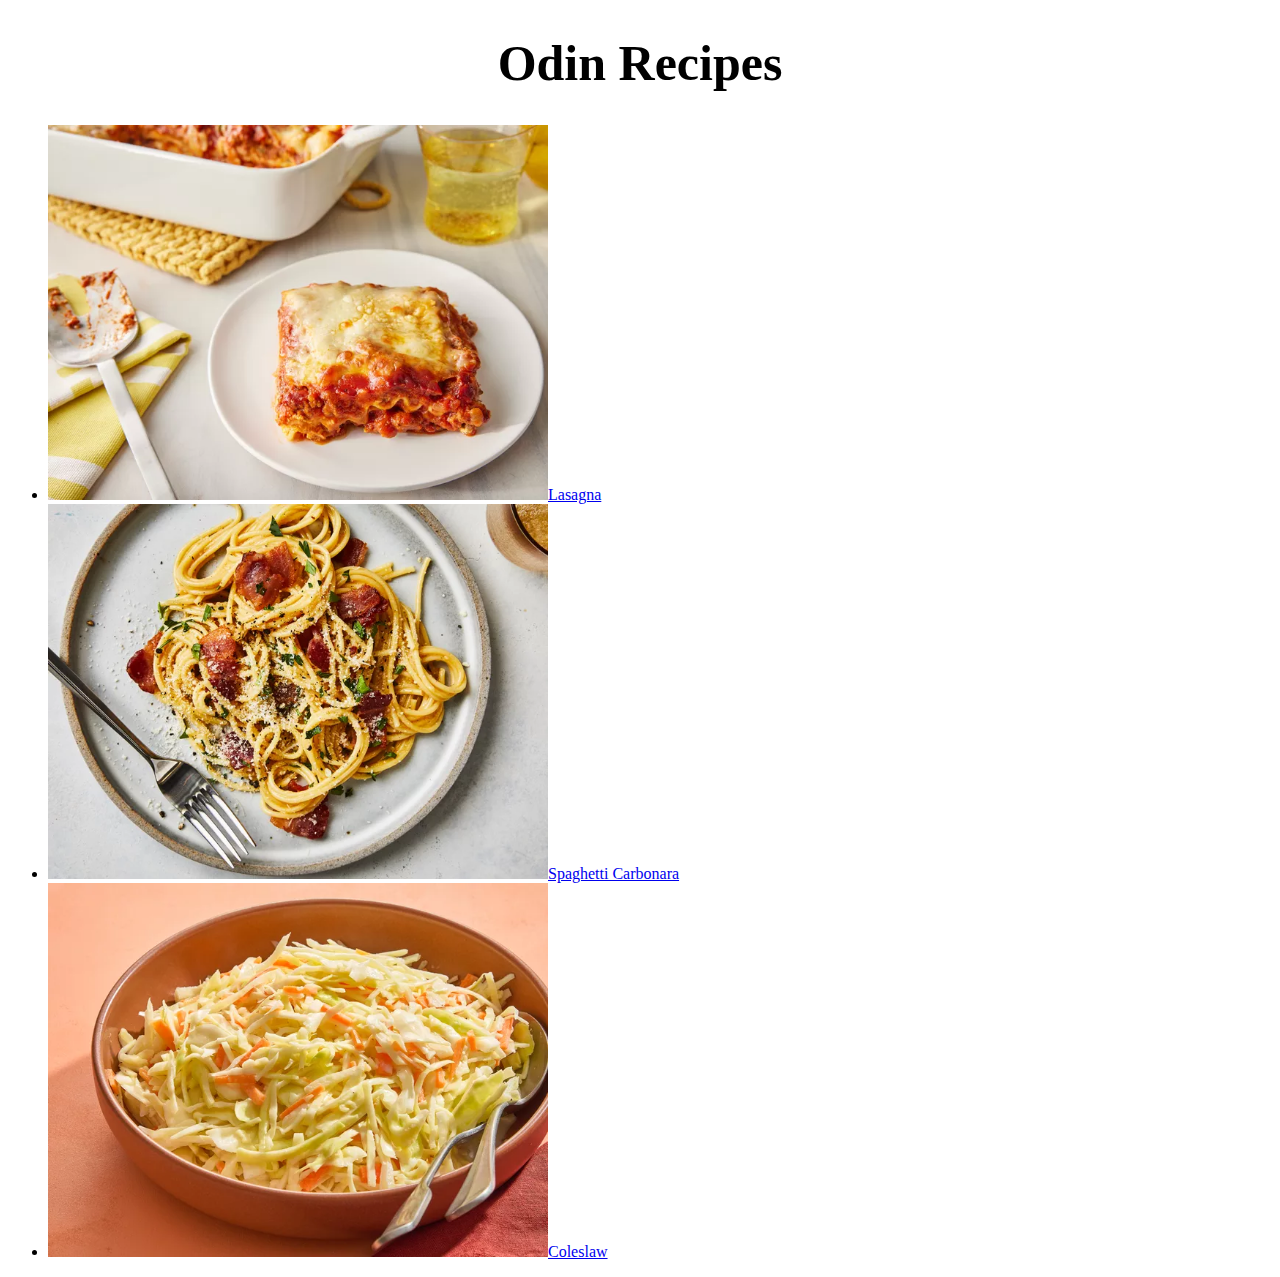
<file: index.html>
<!DOCTYPE html>
<html lang="en">
    <head>
        <meta charset="UTC-8">
        <link rel="stylesheet" href="styles.css">
        <title>
            Odin Recipes
        </title>
    </head>

    <body>
        <h1 class="title">Odin Recipes</h1>
        <ul class="nav">
            <li><a href="./recipes/lasagna.html"><img src="./recipes/images/lasagna.webp">Lasagna</a> </li>
            <li><a href="./recipes/spaghetti_carbonara.html"><img src="./recipes/images/speghetti-carbonara.webp">Spaghetti Carbonara</a></li>
            <li><a href="./recipes/coleslaw.html"><img src="./recipes/images/Coleslaw.webp">Coleslaw</a></li>
        </ul>
    </body>
</html>
</file>
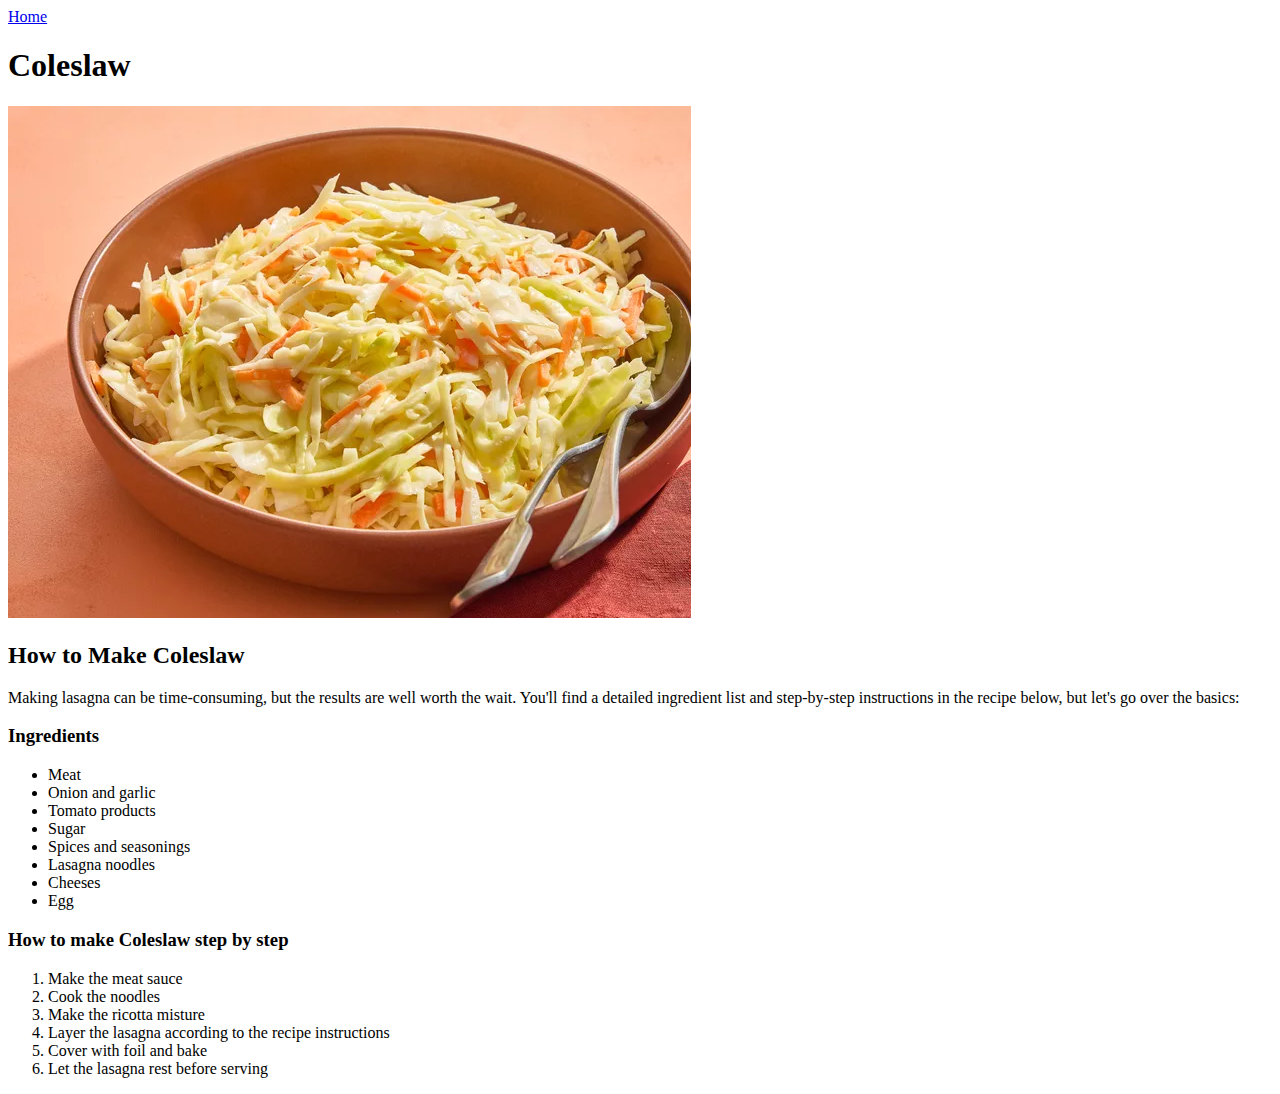
<file: recipes/coleslaw.html>
<!DOCTYPE html>
<html lang="en">
    <head>
        <meta charset="UTC-8">
        <title>COleslaw Recipe</title>
    </head>

    <body>
        <a href="../index.html">Home</a>
        <h1>Coleslaw</h1>
        <img src="images/Coleslaw.webp" alt="image of finished Coleslaw">

        <h2>How to Make Coleslaw</h2>
        <p>Making lasagna can be time-consuming, but the results are well worth the wait. 
            You'll find a detailed ingredient list and step-by-step instructions in the recipe below, 
            but let's go over the basics:</p>
        
        <h3>Ingredients</h3>
        <ul>
            <li>Meat</li>
            <li>Onion and garlic</li>
            <li>Tomato products</li>
            <li>Sugar</li>
            <li>Spices and seasonings</li>
            <li>Lasagna noodles</li>
            <li>Cheeses</li>
            <li>Egg</li>
        </ul>

        <h3>How to make Coleslaw step by step</h3>
        <ol>
            <li>Make the meat sauce</li>
            <li>Cook the noodles</li>
            <li>Make the ricotta misture</li>
            <li> Layer the lasagna according to the recipe instructions</li>
            <li>Cover with foil and bake</li>
            <li>Let the lasagna rest before serving</li>
        </ol>
    </body>
</html>
</file>
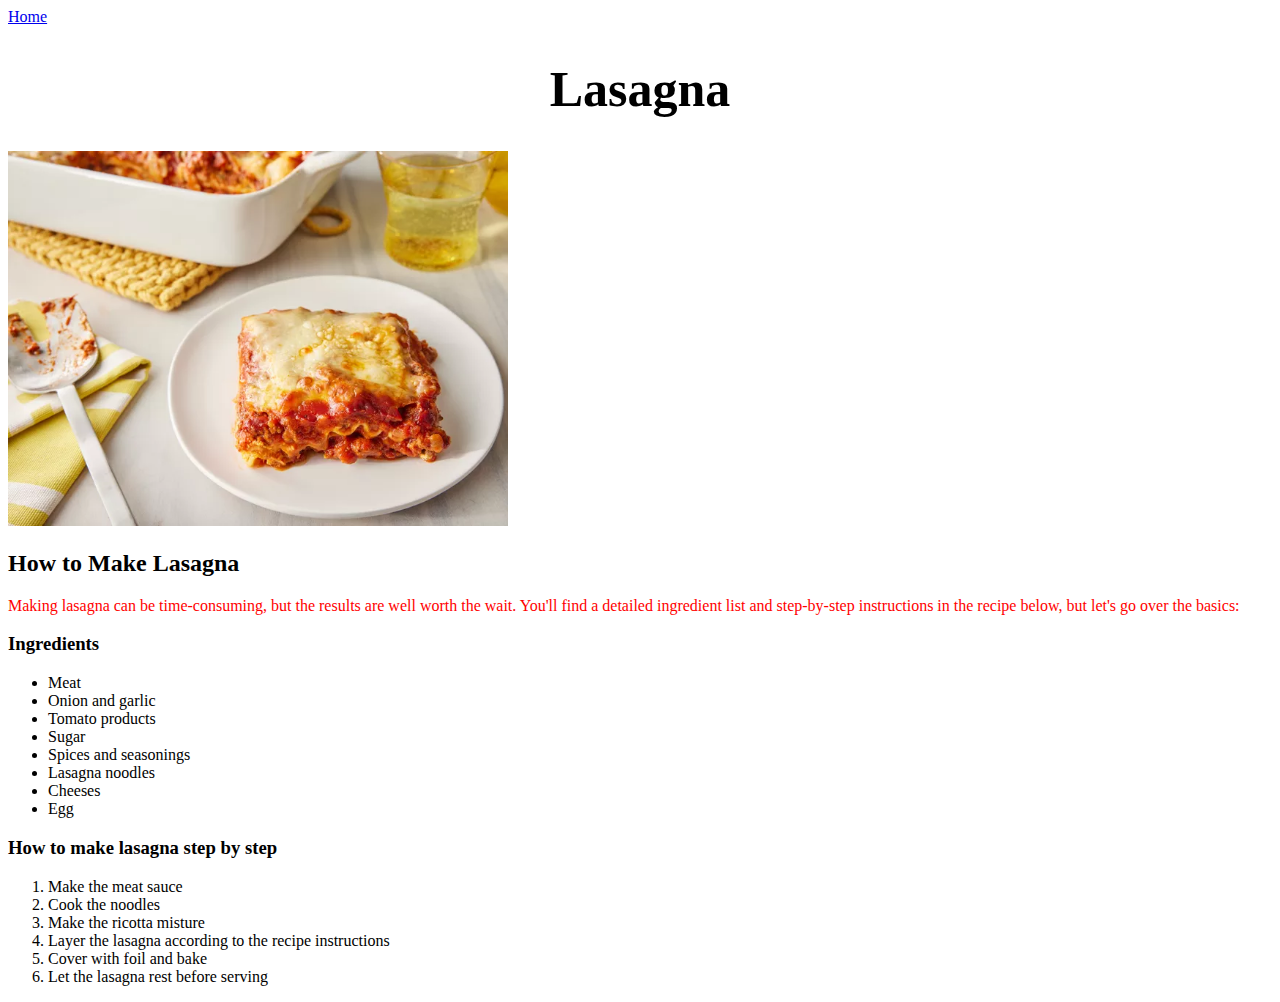
<file: recipes/lasagna.html>
<!DOCTYPE html>
<html lang="en">
    <head>
        <meta charset="UTC-8">
        <link rel="stylesheet" href="../styles.css">
        <title>Lasagna Recipe</title>
    </head>

    <body>
        <a href="../index.html">Home</a>
        <h1 class="title">Lasagna</h1>
        <img src="images/lasagna.webp" alt="image of finished lasagna">

        <h2>How to Make Lasagna</h2>
        <p class="desc">Making lasagna can be time-consuming, but the results are well worth the wait. 
            You'll find a detailed ingredient list and step-by-step instructions in the recipe below, 
            but let's go over the basics:</p>
        
        <h3>Ingredients</h3>
        <ul>
            <li>Meat</li>
            <li>Onion and garlic</li>
            <li>Tomato products</li>
            <li>Sugar</li>
            <li>Spices and seasonings</li>
            <li>Lasagna noodles</li>
            <li>Cheeses</li>
            <li>Egg</li>
        </ul>

        <h3>How to make lasagna step by step</h3>
        <ol>
            <li>Make the meat sauce</li>
            <li>Cook the noodles</li>
            <li>Make the ricotta misture</li>
            <li> Layer the lasagna according to the recipe instructions</li>
            <li>Cover with foil and bake</li>
            <li>Let the lasagna rest before serving</li>
        </ol>
    </body>
</html>
</file>
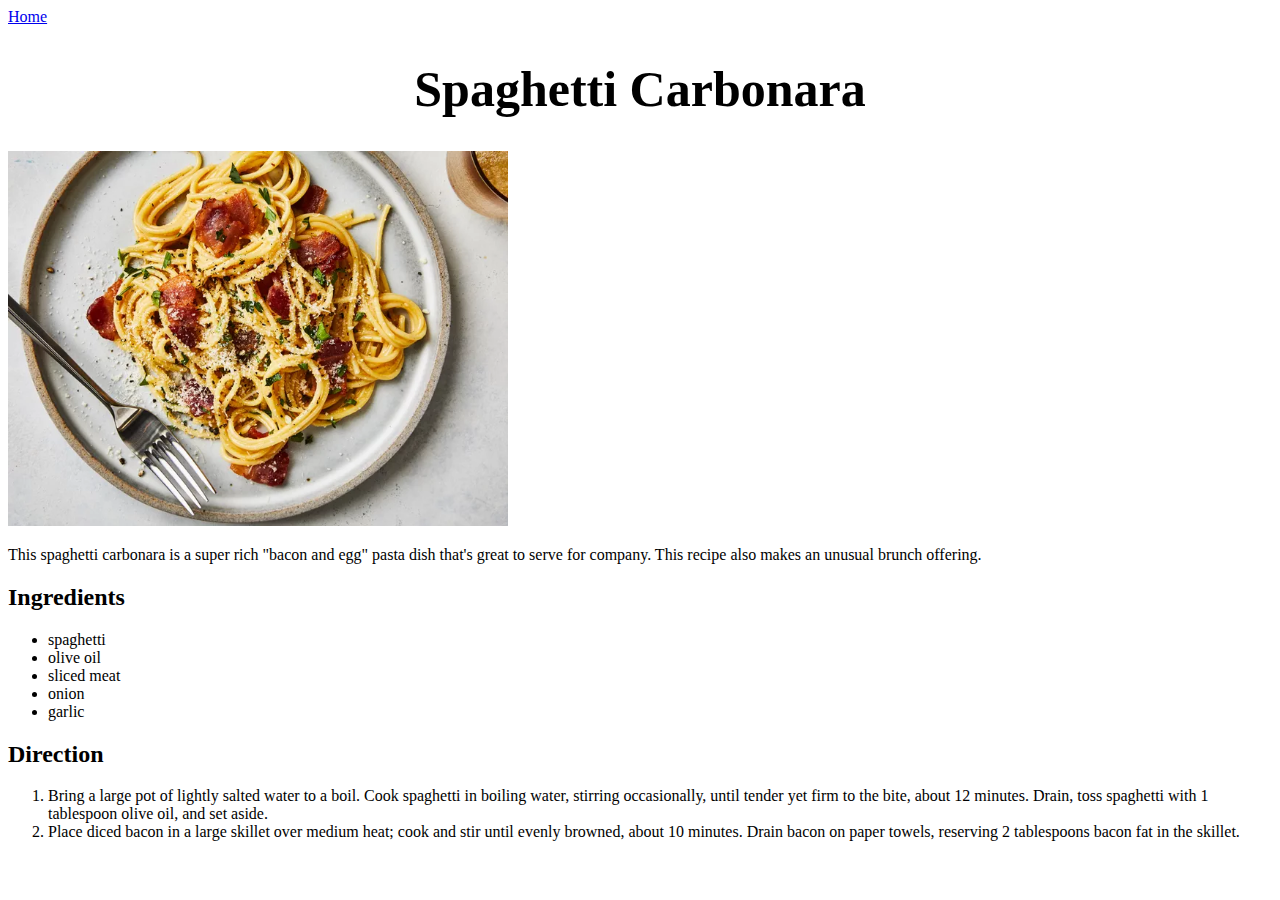
<file: recipes/spaghetti_carbonara.html>
<!DOCTYPE html>
<html lang="en">
    <head>
        <meta charset="UTC-8">
        <link rel="stylesheet" href="../styles.css">
        <title>Spaghetti Carbonara Recipe</title>
    </head>

    <body>
        <a href="../index.html">Home</a>
        <h1 class="title">Spaghetti Carbonara</h1>
        <img src="images/speghetti-carbonara.webp">
        <p>This spaghetti carbonara is a super rich "bacon and egg" pasta dish that's 
            great to serve for company. This recipe also makes an unusual brunch offering.</p>
        
        <h2>Ingredients</h2>
        <ul>
            <li>spaghetti</li>
            <li>olive oil</li>
            <li>sliced meat</li>
            <li>onion</li>
            <li>garlic</li>
        </ul>

        <h2>Direction</h2>
        <ol>
            <li>Bring a large pot of lightly salted water to a boil. Cook spaghetti in 
                boiling water, stirring occasionally, until tender yet firm to the bite, 
                about 12 minutes. Drain, toss spaghetti with 1 tablespoon olive oil, and set aside.
            </li>
            <li>Place diced bacon in a large skillet over medium heat; cook and stir until evenly browned, about 
                10 minutes. Drain bacon on paper towels, reserving 2 tablespoons bacon fat in the skillet.
            </li>
        </ol>
    </body>
</html>
</file>
<file: styles.css>
.desc{
    color: red;
    background: white;
}

img{
    height: auto;
    width: 500px;
}

.title{
    font-family: "Times New Roman", serif;
    font-size: 50px;
    font-weight: bold;
    text-align: center;
}
</file>
